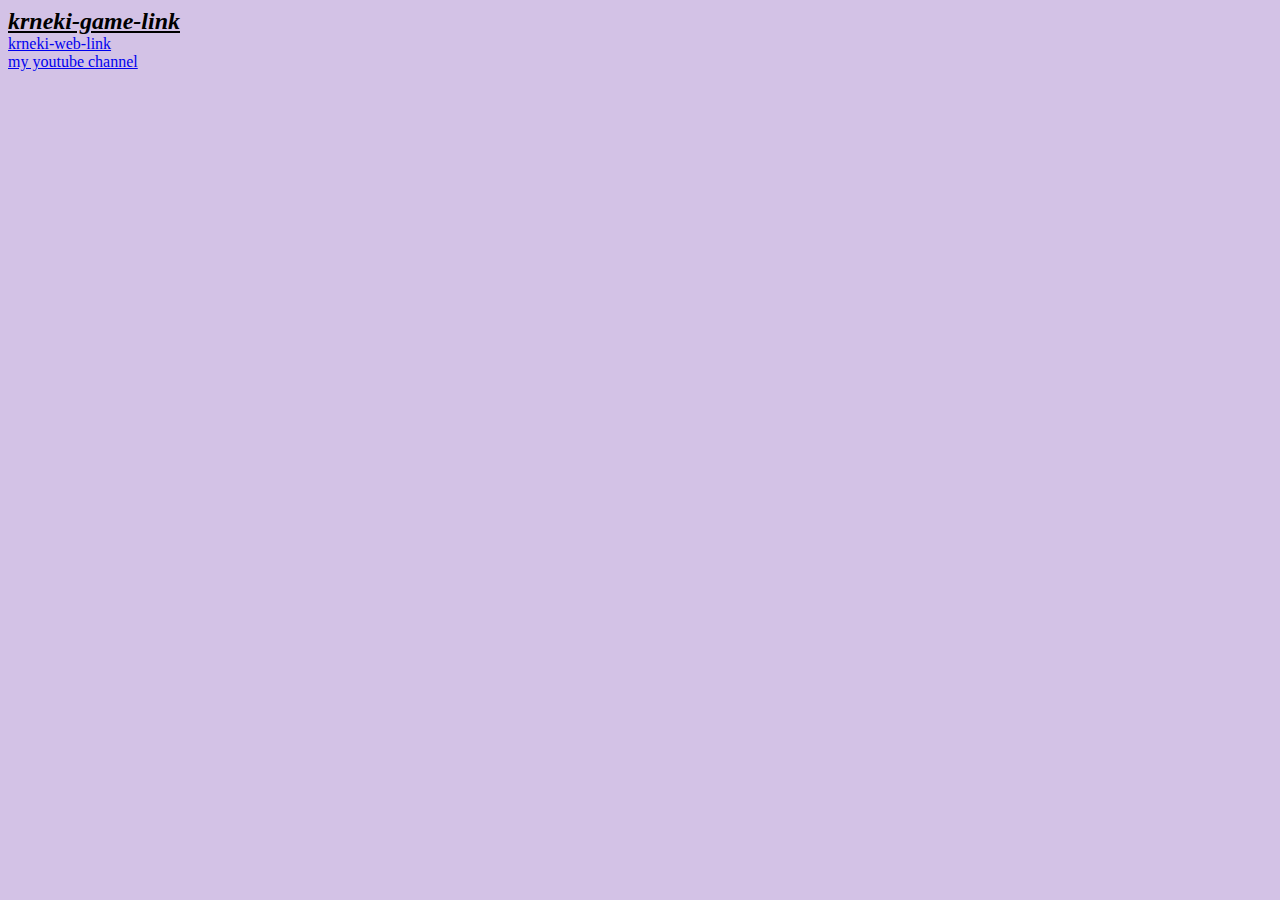
<file: index.html>
<!DOCTYPE html>
<html>
    <head>
        <link rel="stylesheet" href="indexsheet.css">
        <title>to je naslov</title>
        
    </head>

    <body>
        <div id="krneki-game-link">
            <a href="../krneki/game/Gkrneki.html">krneki-game-link</a>
        </div>

        <div id="krneki-web-link">
            <a href="../krneki/web/Wkrneki.html">krneki-web-link</a>
        </div> 
        
        <div id="youtube-link">
            <a href="https://www.youtube.com/channel/UC68Gz9JHdJj5umBdC-QXPDw">my youtube channel</a>
        </div>
    </body>


</html>
</file>
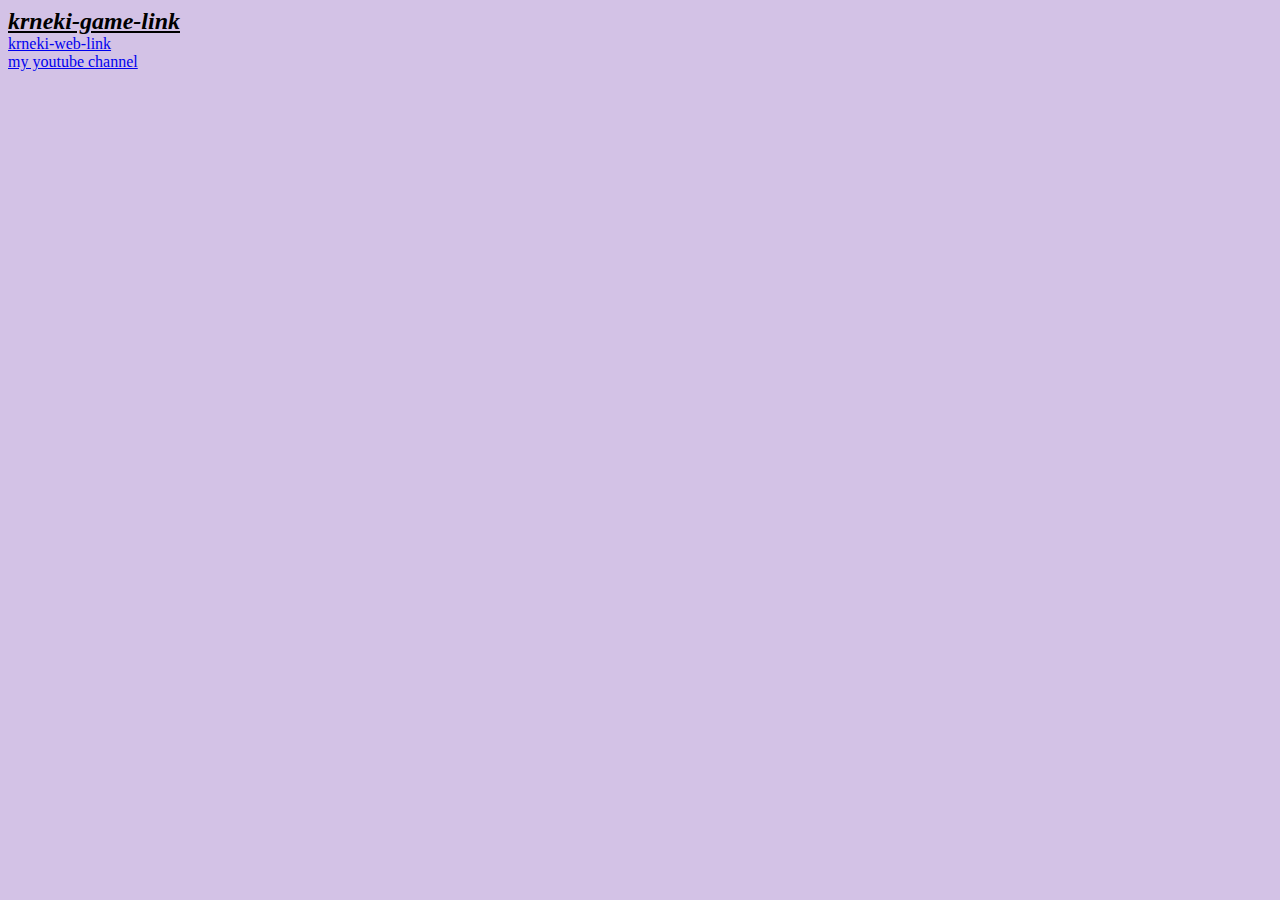
<file: docs/index.html>
<!DOCTYPE html>
<html>
    <head>
        <link rel="stylesheet" href="indexsheet.css">
        <title>to je naslov</title>
        
    </head>

    <body>
        <div id="krneki-game-link">
            <a href="krneki/game/index.html">krneki-game-link</a>
        </div>

        <div id="krneki-web-link">
            <a href="krneki/web/Wkrneki.html">krneki-web-link</a>
        </div> 
        
        <div id="youtube-link">
            <a href="https://www.youtube.com/channel/UC68Gz9JHdJj5umBdC-QXPDw">my youtube channel</a>
        </div>
    </body>


</html>
</file>
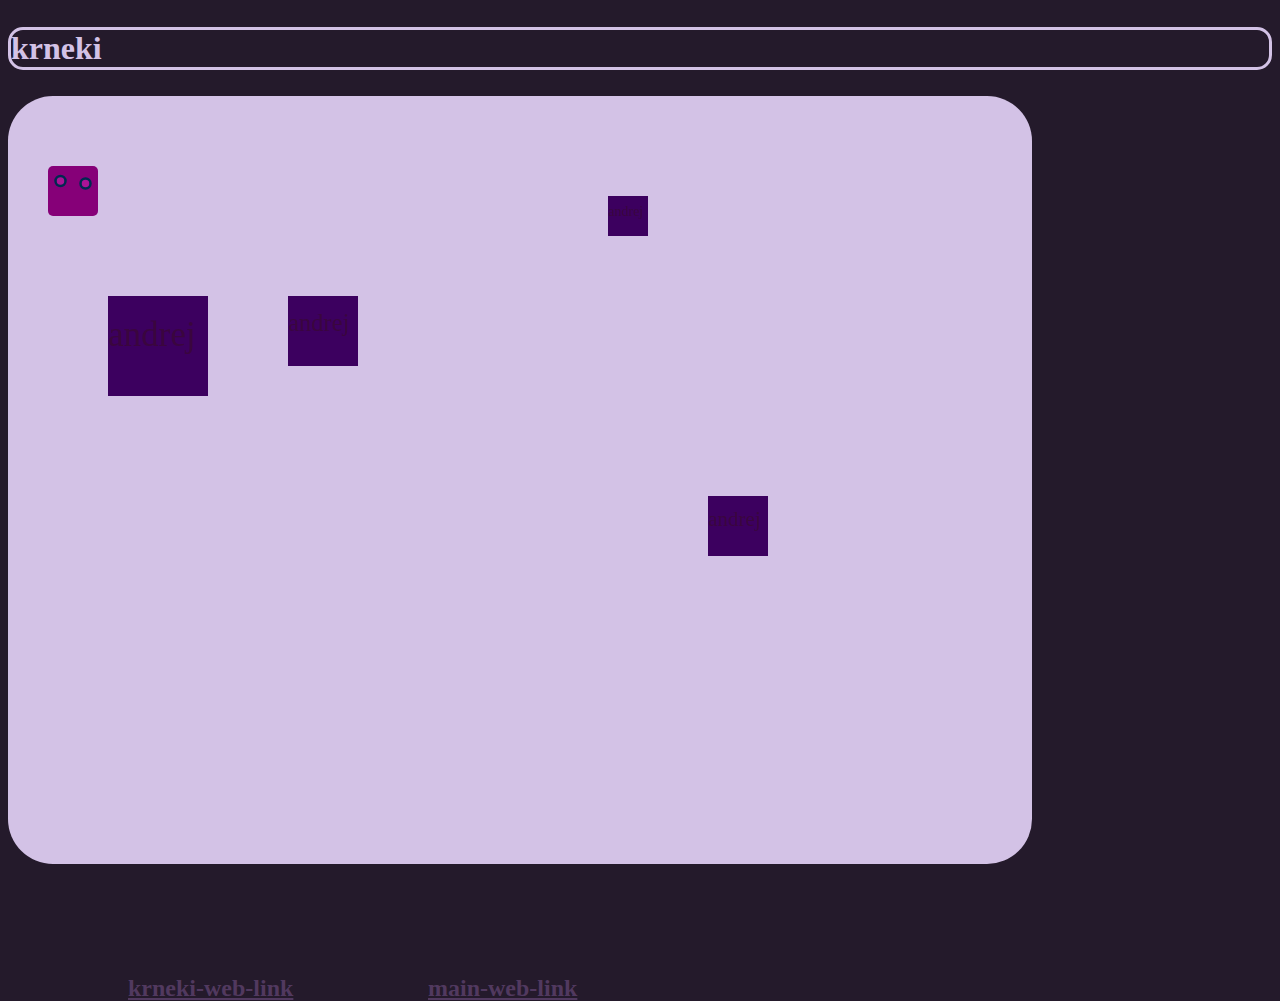
<file: krneki/game/index.html>
<!DOCTYPE html>
<html>
    <head>
        <link rel="stylesheet" href="Gkrnekisheet.css">
        <title>krneki</title>
        <link rel="icon" type="image/x-icon" href="ikona.svg">

            
        
    </head>
    <body> 

        <div id="title">
            <h2>krneki</h2>
        </div>
        
        <canvas id="myCanvas" width="1024" height="768">
        </canvas>
        <script defer src="Class/player.js"></script>
        <script defer src="Class/block.js"></script>
        <script defer src="index.js"></script>

        <div id="web-krneki-link">
            <a href="../web/Wkrneki.html">krneki-web-link</a>
        </div>
        
        <div id="web-main-link">
            <a href="../../docs/index.html">main-web-link</a>
        </div>


    </body>
    

</html>
</file>
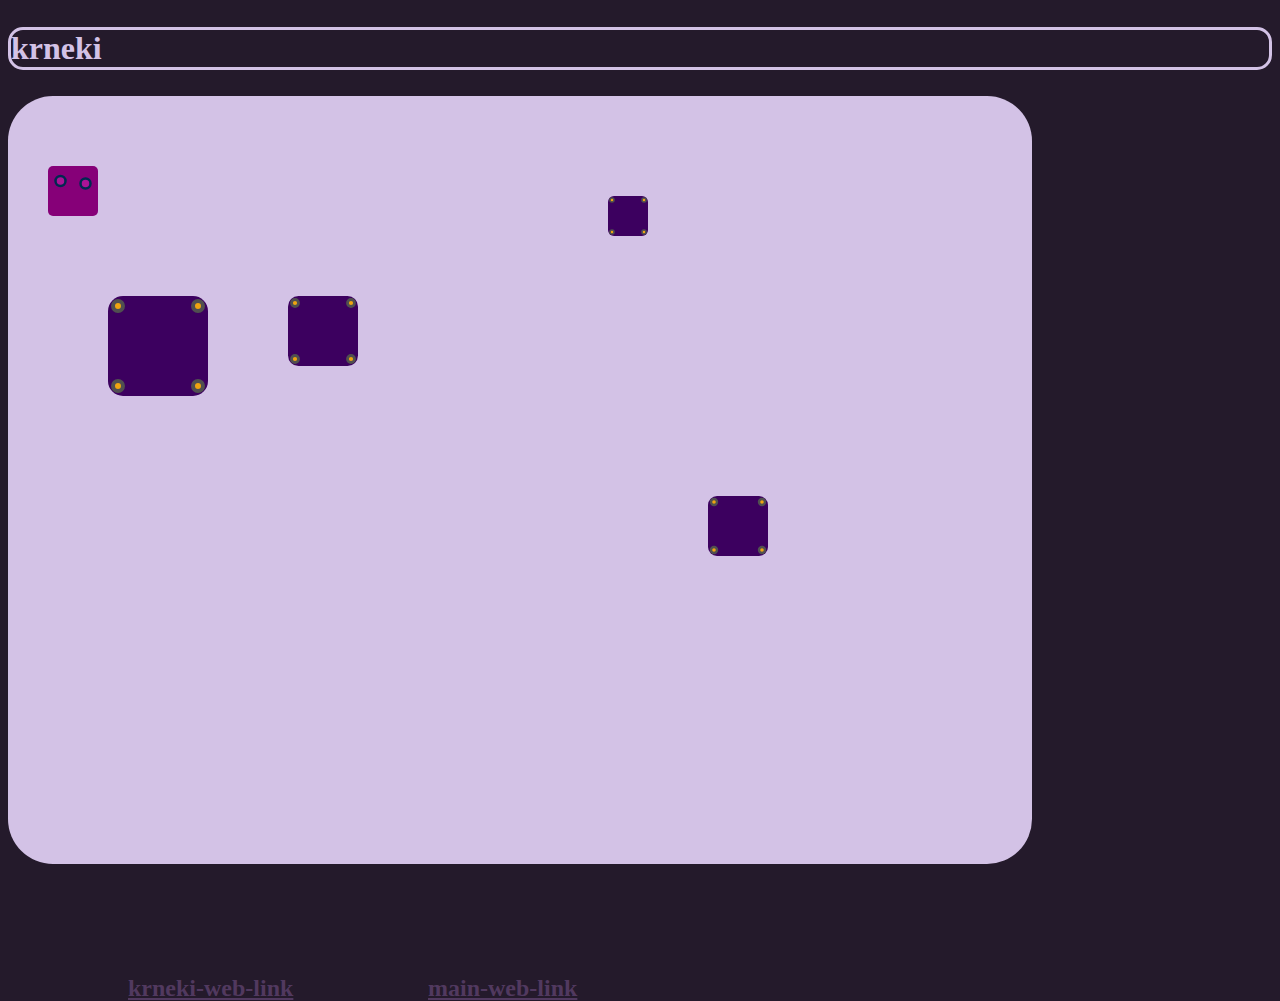
<file: docs/krneki/game/index.html>
<!DOCTYPE html>
<html>
    <head>
        <link rel="stylesheet" href="Gkrnekisheet.css">
        <title>krneki</title>
        <link rel="icon" type="image/x-icon" href="ikona.svg">

            
        
    </head>
    <body> 

        <div id="title">
            <h2>krneki</h2>
        </div>
        
        <canvas id="myCanvas" width="1024" height="768">
        </canvas>
        <script defer src="Class/player.js"></script>
        <script defer src="Class/block.js"></script>
        <script defer src="index.js"></script>

        <div id="web-krneki-link">
            <a href="../web/Wkrneki.html">krneki-web-link</a>
        </div>
        
        <div id="web-main-link">
            <a href="../../index.html">main-web-link</a>
        </div>


    </body>
    

</html>
</file>
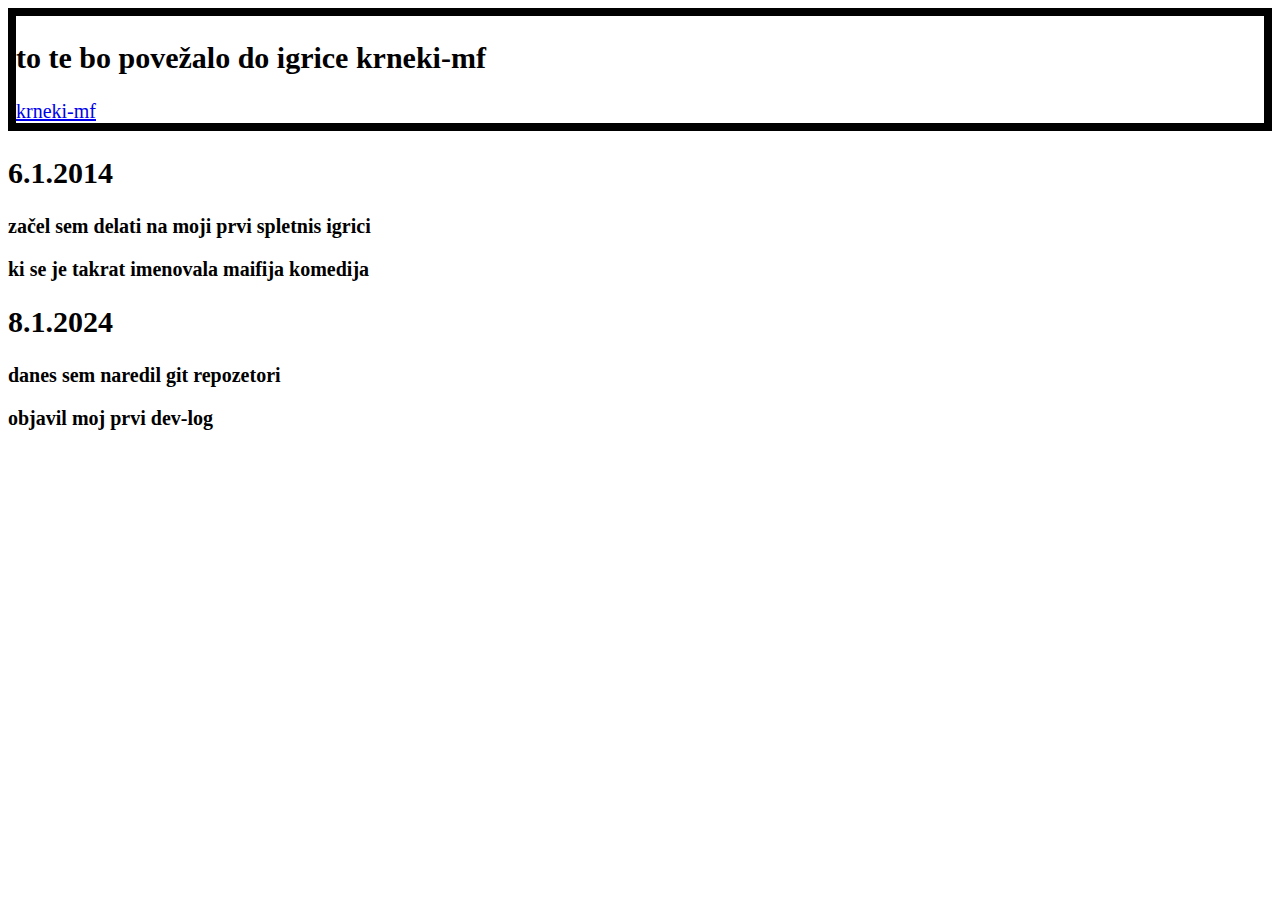
<file: krneki/web/Wkrneki.html>
<!DOCTYPE html>
<html>

<head>
	<link rel="stylesheet" href="Wkrneki.css">
</head>

<body>
		
<div class="link">

	<h2>to te bo povežalo do igrice krneki-mf</h2>
	<a href="../game/index.html">krneki-mf</a>

</div>

<div class="dialog">

	<h2>6.1.2014</h2>
	<p>začel sem delati na moji prvi spletnis igrici</p>
	<p>ki se je takrat imenovala maifija komedija<p>

</div>

<div class="dialog">
	
	<h2>8.1.2024</h2>
	<p>danes sem naredil git repozetori</p>
	<p>objavil moj prvi dev-log</p>
	
</div>

</body>

</html>
</file>
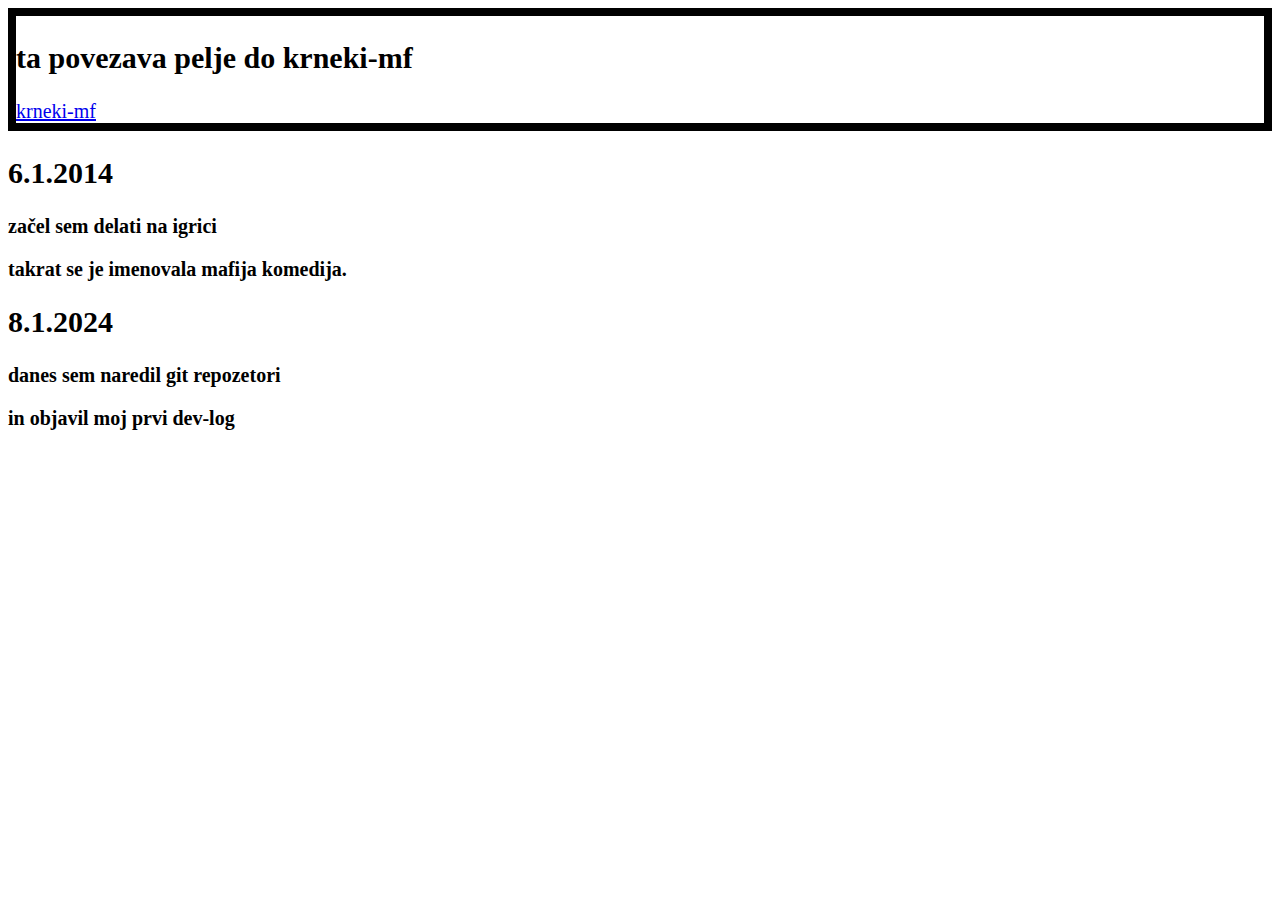
<file: docs/krneki/web/Wkrneki.html>
<!DOCTYPE html>
<html>

<head>
	<link rel="stylesheet" href="Wkrneki.css">
</head>

<body>
		
<div class="link">

	<h2>ta povezava pelje do krneki-mf</h2>
	<a href="../game/index.html">krneki-mf</a>

</div>

<div class="dialog">

	<h2>6.1.2014</h2>
	<p>začel sem delati na igrici
	<p>takrat se je imenovala mafija komedija.<p>

</div>

<div class="dialog">
	
	<h2>8.1.2024</h2>
	<p>danes sem naredil git repozetori</p>
	<p>in objavil moj prvi dev-log</p>
	
</div>

</body>

</html>
</file>
<file: indexsheet.css>
body {
    background-color: #d3c2e6;
}

#krneki-game-link a{
    color: black;
    font-size: 18pt;
    font-style:oblique;
    font-weight: bolder;
}
</file>
<file: docs/indexsheet.css>
body {
    background-color: #d3c2e6;
}

#krneki-game-link a{
    color: black;
    font-size: 18pt;
    font-style:oblique;
    font-weight: bolder;
}
</file>
<file: krneki/game/Gkrnekisheet.css>
body {
    background-color: #241a2b;
}



#title h2{
    position: relative;
    top: 0px;
    left: 0px;

    border-radius: 15px;
    border: 3px solid #d3c2e6;

    font-size: 24pt;
    font-style:initial;
    font-weight:bolder;

    color: #d3c2e6;
}


#web-krneki-link a{
    position: relative;
    left: 120px;
    top: 107px;

    color: #51395f;
    font-size: 18pt;
    font-weight: bolder;
    font-style: unset;
}
#web-main-link a{
    position: relative;
    left: 420px;
    top: 80px;

    color: #51395f;
    font-size: 18pt;
    font-weight: bolder;
    font-style: unset;
}
#myCanvas {
    position: sticky;
    border-radius: 45px;
}
</file>
<file: docs/krneki/game/Gkrnekisheet.css>
body {
    background-color: #241a2b;
}



#title h2{
    position: relative;
    top: 0px;
    left: 0px;

    border-radius: 15px;
    border: 3px solid #d3c2e6;

    font-size: 24pt;
    font-style:initial;
    font-weight:bolder;

    color: #d3c2e6;
}


#web-krneki-link a{
    position: relative;
    left: 120px;
    top: 107px;

    color: #51395f;
    font-size: 18pt;
    font-weight: bolder;
    font-style: unset;
}
#web-main-link a{
    position: relative;
    left: 420px;
    top: 80px;

    color: #51395f;
    font-size: 18pt;
    font-weight: bolder;
    font-style: unset;
}
#myCanvas {
    position: sticky;
    border-radius: 45px;
}
</file>
<file: krneki/web/Wkrneki.css>
.link {
	border: 8px solid black;
	font-size: 15pt;

} 

.dialog {
	font-size: 15pt;
	font-weight: 800;
}
</file>
<file: docs/krneki/web/Wkrneki.css>
.link {
	border: 8px solid black;
	font-size: 15pt;

} 

.dialog {
	font-size: 15pt;
	font-weight: 800;
}
</file>
